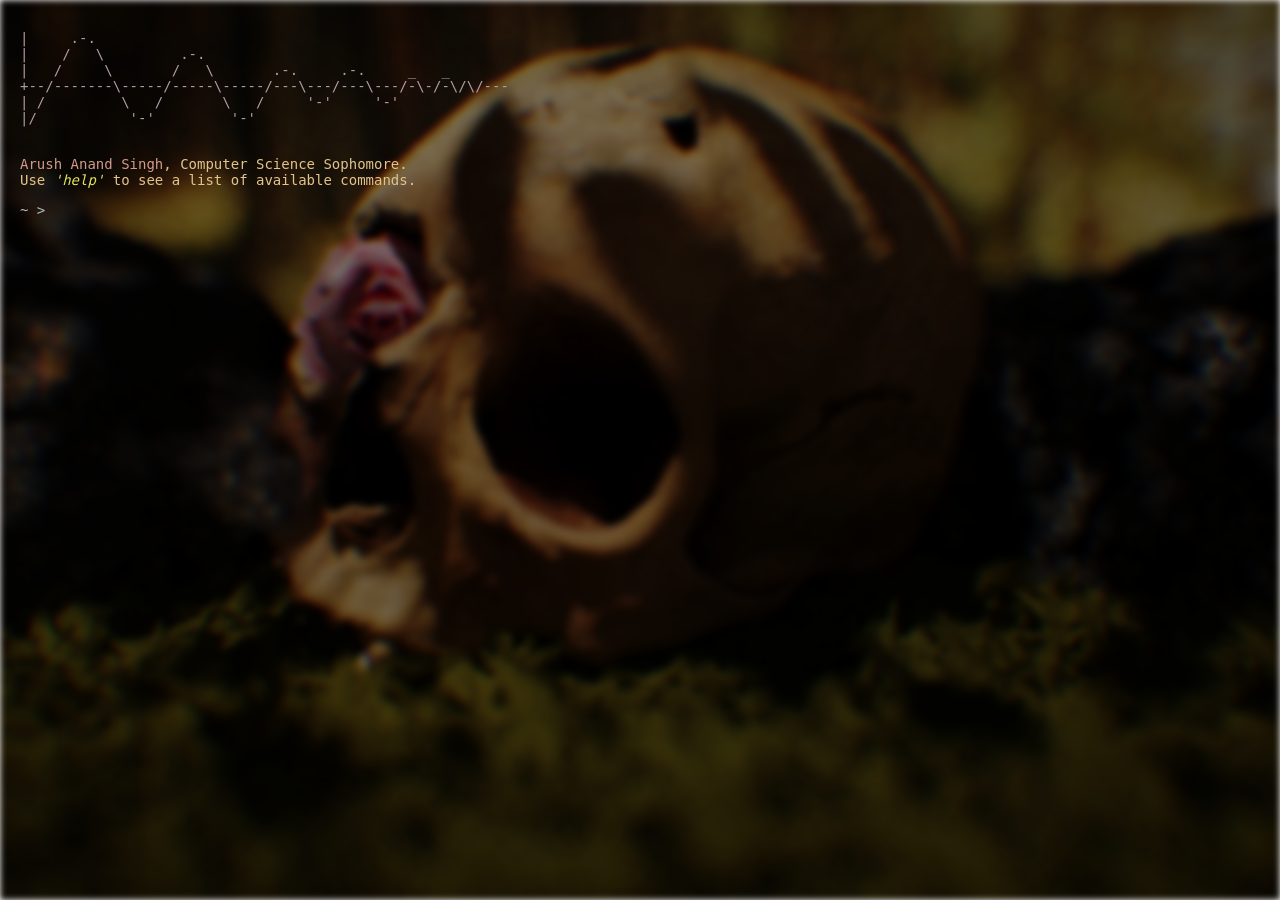
<file: index.html>
<!DOCTYPE html>
<html lang="en">
<head>
    <meta charset="UTF-8">
    <meta name="viewport" content="width=device-width, initial-scale=1.0">
    <link rel="stylesheet" href="style.css">
    <script src="exec.js" defer></script> 
    <title>Daxter terminal</title>
    
</head>
<body>
    
    <pre id="title">
<pre id="logo">
<span style="color: #b29ba6;">
|     .-.
|    /   \         .-.
|   /     \       /   \       .-.     .-.     _   _
+--/-------\-----/-----\-----/---\---/---\---/-\-/-\/\/---
| /         \   /       \   /     '-'     '-'
|/           '-'         '-'</span>
</pre>
<span id="name">Arush Anand Singh</span>, Computer Science Sophomore.
Use <span id = "help-w">'help'</span> to see a list of available commands.
</pre>
    <pre id="output"></pre>
    <div id="input-container">
        <pre id="loc">~ ></pre>
        <textarea type="text" id = "input" rows="1" autofocus></textarea>
    </div>
</body>
</html>
</file>
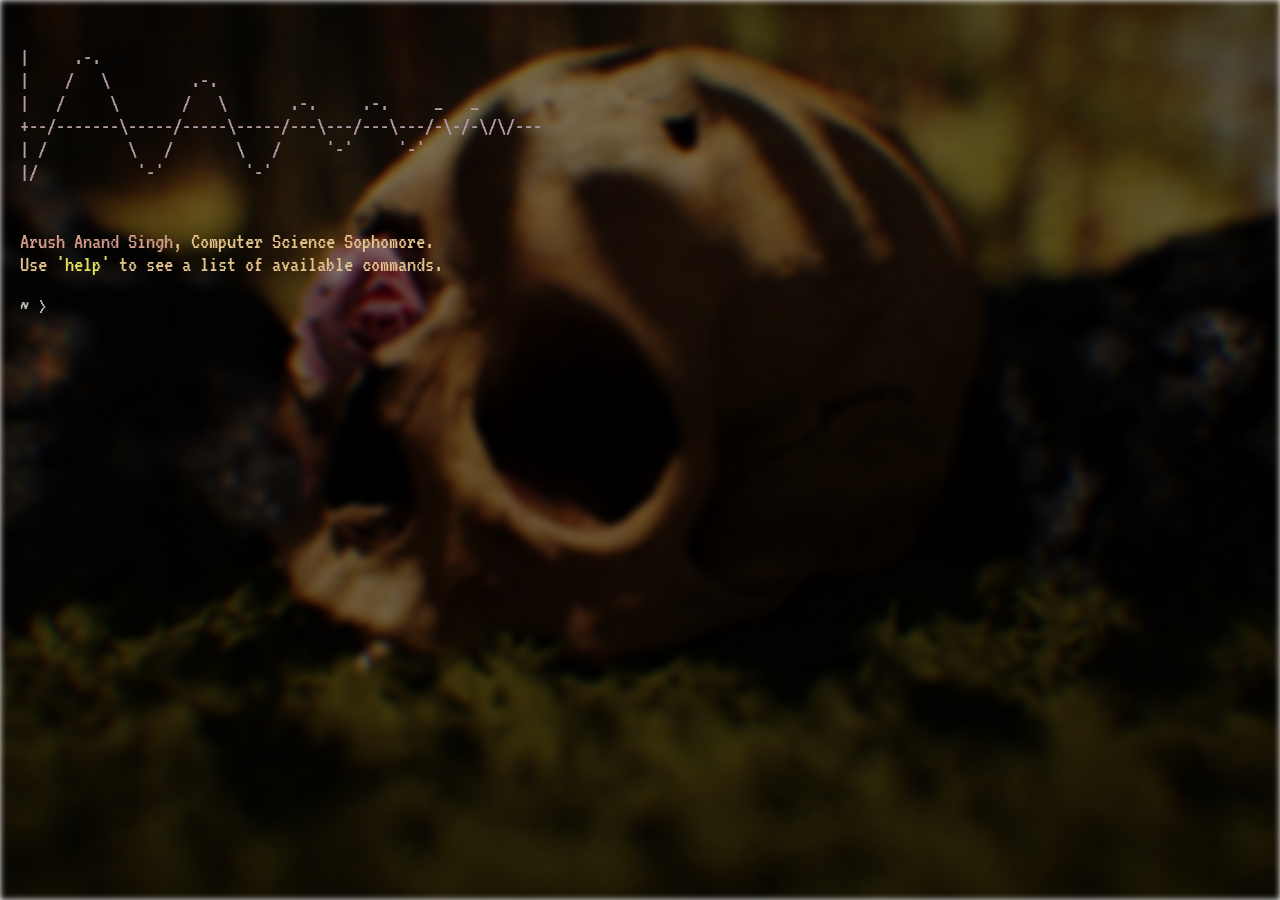
<file: Project/index.html>
<!DOCTYPE html>
<html lang="en">
<head>
    <meta charset="UTF-8">
    <meta name="viewport" content="width=device-width, initial-scale=1.0">
    <link href='https://fonts.googleapis.com/css?family=VT323' rel='stylesheet'>
    <link rel="stylesheet" href="style.css">
    <script src="exec.js" defer></script> 
    <title>Daxter terminal</title>
    
</head>
<body>
    
    <pre id="title">
<pre id="logo">
<span style="color: #b29ba6;">
|     .-.
|    /   \         .-.
|   /     \       /   \       .-.     .-.     _   _
+--/-------\-----/-----\-----/---\---/---\---/-\-/-\/\/---
| /         \   /       \   /     '-'     '-'
|/           '-'         '-'</span>
</pre>
<span id="name">Arush Anand Singh</span>, Computer Science Sophomore.
Use <span class="cmd" data-cmd="help" style="color: #e1e15d;">'help'</span> to see a list of available commands.
</pre>
    <pre id="output"></pre>
    <div id="input-container">
        <pre id="loc">~ ></pre>
        <textarea type="text" id = "input" rows="1" autofocus></textarea>
    </div>
</body>
</html>
</file>
<file: style.css>
body{

    
    color: #e3c38b;
    margin: 0;
    padding-left: 20px;
    font-size: 14px;
    
}
body::before{
    content: "";
    position: fixed;
    top: 0;
    left: 0;
    width: 100%;
    height: 100%;
    background-image: url('skull.jpg');
    background-size: cover;
    background-attachment: fixed;
    background-position: center;
    z-index: -1;
    filter: brightness(0.5) blur(3px);
}

#input{
    background-color: #00000000;
    color: #e3c38b;
    border: solid #00000000;
    outline-style: none;
    width: 100%;
    box-sizing: border-box;
    caret-shape: block;
    resize: none;
}

#input-container{
    display: flex;
    align-items: center;
    height: 15px;
}
#loc{
    color: #b2bcb4;
}
a{
    color: #00ff00;
    text-decoration: none;
    font-style: italic;

}
a:hover {
  text-decoration: underline;
}

#help-w{
    color: #e1e15d;
    text-decoration: none;
    font-style: italic;
}
#name{
    color: #d29a8a;
    
}
</file>
<file: Project/style.css>
body{
    color: #e3c38b;
    margin: 0;
    padding-left: 20px;
    font-size: 23px;
    
    
}
body::before{
    content: "";
    position: fixed;
    top: 0;
    left: 0;
    width: 100%;
    height: 100%;
    background-image: url('skull.jpg');
    background-size: cover;
    background-attachment: fixed;
    background-position: center;
    z-index: -1;
    filter: brightness(0.5) blur(3px);
}

#input{
    background-color: #00000000;
    color: #e3c38b;
    border: solid #00000000;
    outline-style: none;
    width: 100%;
    box-sizing: border-box;
    caret-shape: block;
    resize: none;
    font-size: 23px;
    font-family: 'VT323', monospace;
}

#input-container{
    display: flex;
    align-items: center;
    height: 15px;
}
#loc{
    color: #b2bcb4;
}
a{
    color: #00ff00;
    text-decoration: none;
    font-style: italic;

}
a:hover {
  text-decoration: underline;
}

#help-w{
    color: #e1e15d;
    text-decoration: none;
    font-style: italic;
}
#name{
    color: #d29a8a;
    
}

.cmd{
    cursor: pointer;
}

pre{
    font-family: 'VT323', monospace;
}
</file>
